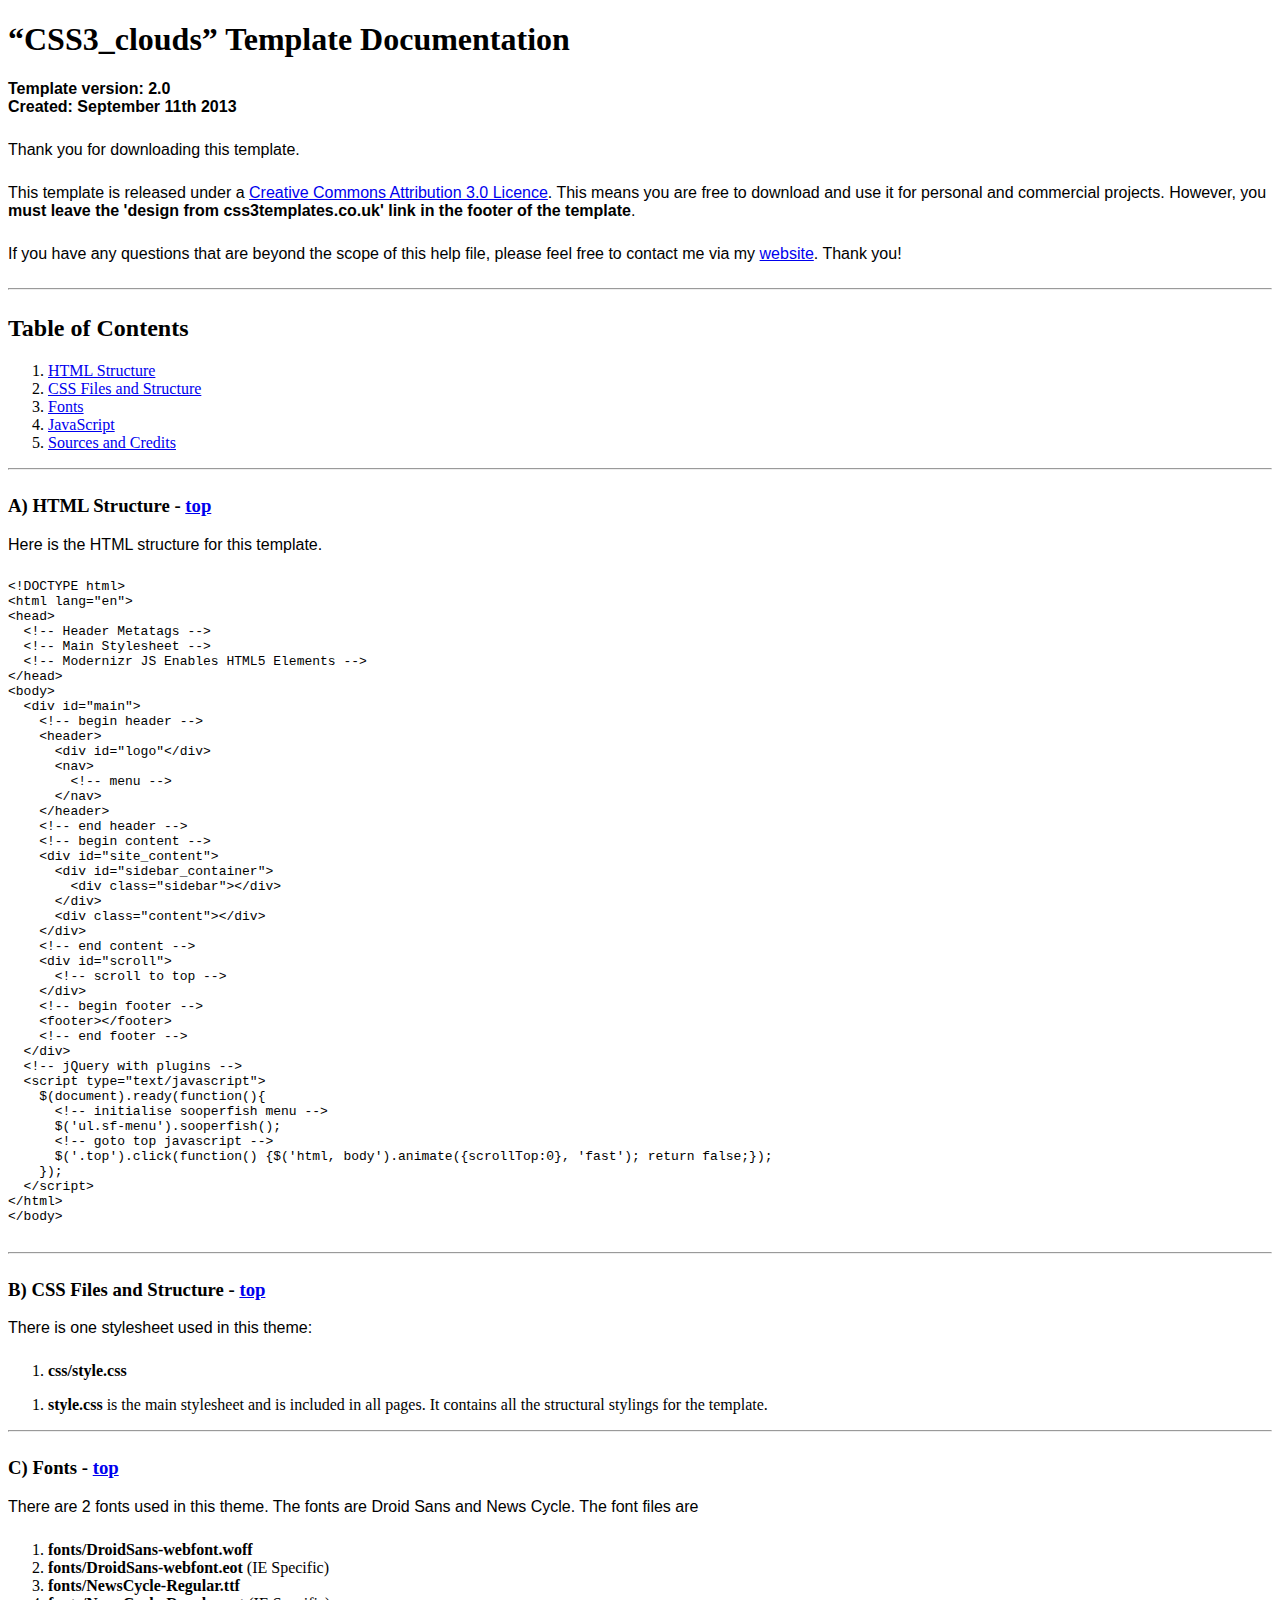
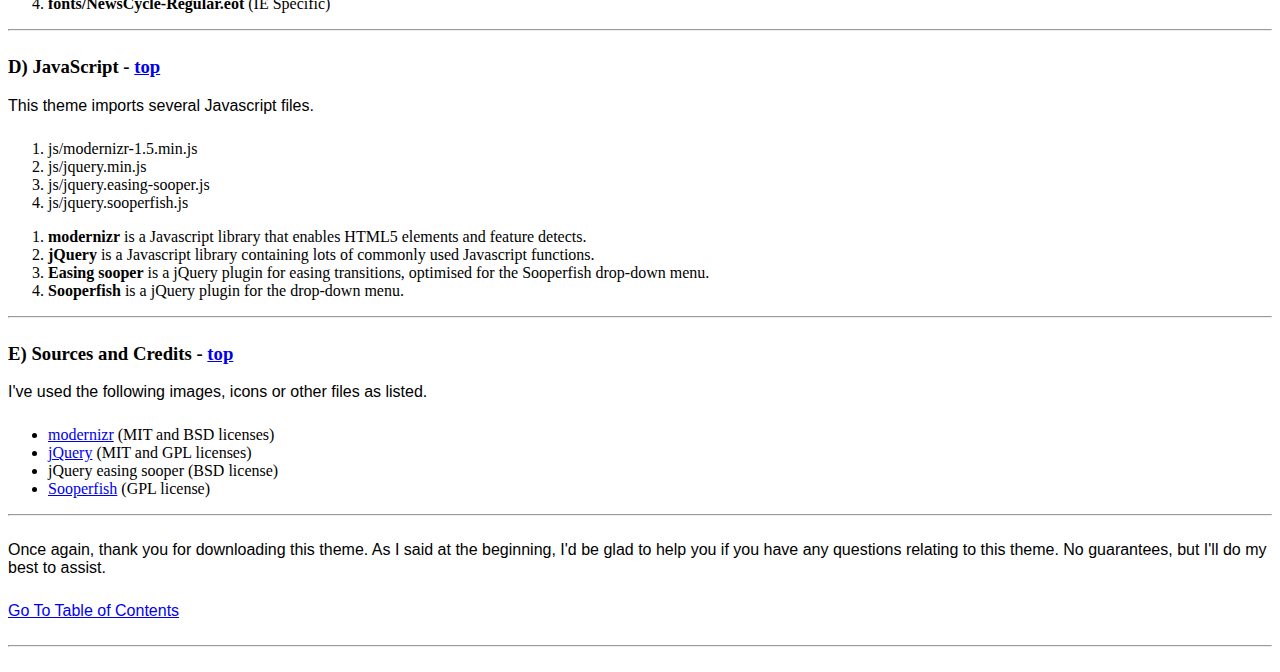
<file: demos/documentation/index.html>
<!DOCTYPE HTML>
<html>
  <meta http-equiv="content-type" content="text/html;charset=utf-8">
  <title>CSS3_clouds Template</title>
  <style type="text/css" media="screen">
    p, table, hr, .box { font-family: arial; margin-bottom:25px; }
    .box p { margin-bottom:10px; }
  </style>
</head>


<body>
  <div>

    <h1>&ldquo;CSS3_clouds&rdquo; Template Documentation</h1>

    <p><strong>Template version: 2.0<br />Created: September 11th 2013</strong></p>

    <div>
      <p>Thank you for downloading this template.</p>
      <p>This template is released under a <a href="http://creativecommons.org/licenses/by/3.0">Creative Commons Attribution 3.0 Licence</a>. This means you are free to download and use it for personal and commercial projects. However, you <strong>must leave the 'design from css3templates.co.uk' link in the footer of the template</strong>.</p>
      <p>If you have any questions that are beyond the scope of this help file, please feel free to contact me via my <a href="http://www.css3templates.co.uk">website</a>. Thank you!</p>
    </div>

    <hr>

    <h2 id="toc">Table of Contents</h2>
    <ol>
      <li><a href="#htmlStructure">HTML Structure</a></li>
      <li><a href="#cssFiles">CSS Files and Structure</a></li>
      <li><a href="#fontFiles">Fonts</a></li>
      <li><a href="#javascript">JavaScript</a></li>
      <li><a href="#credits">Sources and Credits</a></li>
    </ol>

    <hr>

    <h3 id="htmlStructure"><strong>A) HTML Structure</strong> - <a href="#toc">top</a></h3>
    <p>Here is the HTML structure for this template.</p>

    <pre>
&lt;!DOCTYPE html&gt;
&lt;html lang=&quot;en&quot;&gt;
&lt;head&gt;
  &lt;!-- Header Metatags --&gt;
  &lt;!-- Main Stylesheet --&gt;
  &lt;!-- Modernizr JS Enables HTML5 Elements --&gt;
&lt;/head&gt;
&lt;body&gt;
  &lt;div id=&quot;main&quot;&gt;
    &lt;!-- begin header --&gt;
    &lt;header&gt;
      &lt;div id=&quot;logo&quot;&lt;/div&gt;
      &lt;nav&gt;
        &lt;!-- menu --&gt;
      &lt;/nav&gt;
    &lt;/header&gt;
    &lt;!-- end header --&gt;
    &lt;!-- begin content --&gt;
    &lt;div id=&quot;site_content&quot;&gt;
      &lt;div id=&quot;sidebar_container&quot;&gt;
        &lt;div class=&quot;sidebar&quot;&gt;&lt;/div&gt;
      &lt;/div&gt;
      &lt;div class=&quot;content&quot;&gt;&lt;/div&gt;
    &lt;/div&gt;
    &lt;!-- end content --&gt;
    &lt;div id=&quot;scroll&quot;&gt;
      &lt;!-- scroll to top --&gt;
    &lt;/div&gt;
    &lt;!-- begin footer --&gt;
    &lt;footer&gt;&lt;/footer&gt;
    &lt;!-- end footer --&gt;
  &lt;/div&gt;
  &lt;!-- jQuery with plugins --&gt;
  &lt;script type=&quot;text/javascript&quot;&gt;
    $(document).ready(function(){
      &lt;!-- initialise sooperfish menu --&gt;
      $('ul.sf-menu').sooperfish();
      &lt;!-- goto top javascript --&gt;
      $('.top').click(function() {$('html, body').animate({scrollTop:0}, 'fast'); return false;});
    });
  &lt;/script&gt;
&lt;/html&gt;
&lt;/body&gt;
    </pre>

    <hr>

    <h3 id="cssFiles"><strong>B) CSS Files and Structure</strong> - <a href="#toc">top</a></h3>

    <p>There is one stylesheet used in this theme:</p>
    <ol>
      <li><b>css/style.css</b></li>
    </ol>

    <ol>
      <li><b>style.css</b> is the main stylesheet and is included in all pages. It contains all the structural stylings for the template.</li>
    </ol>

    <hr>

    <h3 id="fontFiles"><strong>C) Fonts</strong> - <a href="#toc">top</a></h3>

    <p>There are 2 fonts used in this theme. The fonts are Droid Sans and News Cycle. The font files are</p>
    <ol>
      <li><b>fonts/DroidSans-webfont.woff</b></li>
      <li><b>fonts/DroidSans-webfont.eot</b> (IE Specific)</li>
      <li><b>fonts/NewsCycle-Regular.ttf</b></li>
      <li><b>fonts/NewsCycle-Regular.eot</b> (IE Specific)</li>
    </ol>

    <hr>

    <h3 id="javascript"><strong>D) JavaScript</strong> - <a href="#toc">top</a></h3>

    <p>This theme imports several Javascript files.</p>

    <ol>
      <li>js/modernizr-1.5.min.js</li>
      <li>js/jquery.min.js</li>
      <li>js/jquery.easing-sooper.js</li>
      <li>js/jquery.sooperfish.js</li>
    </ol>

    <ol>
      <li><b>modernizr</b> is a Javascript library that enables HTML5 elements and feature detects.</li>
      <li><b>jQuery</b> is a Javascript library containing lots of commonly used Javascript functions.</li>
      <li><b>Easing sooper</b> is a jQuery plugin for easing transitions, optimised for the Sooperfish drop-down menu.</li>
      <li><b>Sooperfish</b> is a jQuery plugin for the drop-down menu.</li>
    </ol>

    <hr>

    <h3 id="credits"><strong>E) Sources and Credits</strong> - <a href="#toc">top</a></h3>

    <p>I've used the following images, icons or other files as listed.

    <ul>
      <li><a href="http://www.modernizr.com">modernizr</a> (MIT and BSD licenses)</li>
      <li><a href="http://www.jquery.com">jQuery</a> (MIT and GPL licenses)</li>
      <li>jQuery easing sooper (BSD license)</li>
      <li><a href="http://archive.plugins.jquery.com/project/SooperFish">Sooperfish</a> (GPL license)</li>
    </ul>

    <hr>

    <p>Once again, thank you for downloading this theme. As I said at the beginning, I'd be glad to help you if you have any questions relating to this theme. No guarantees, but I'll do my best to assist.</p>

    <p><a href="#toc">Go To Table of Contents</a></p>

    <hr>
  </div>
</body>
</html>
</file>
